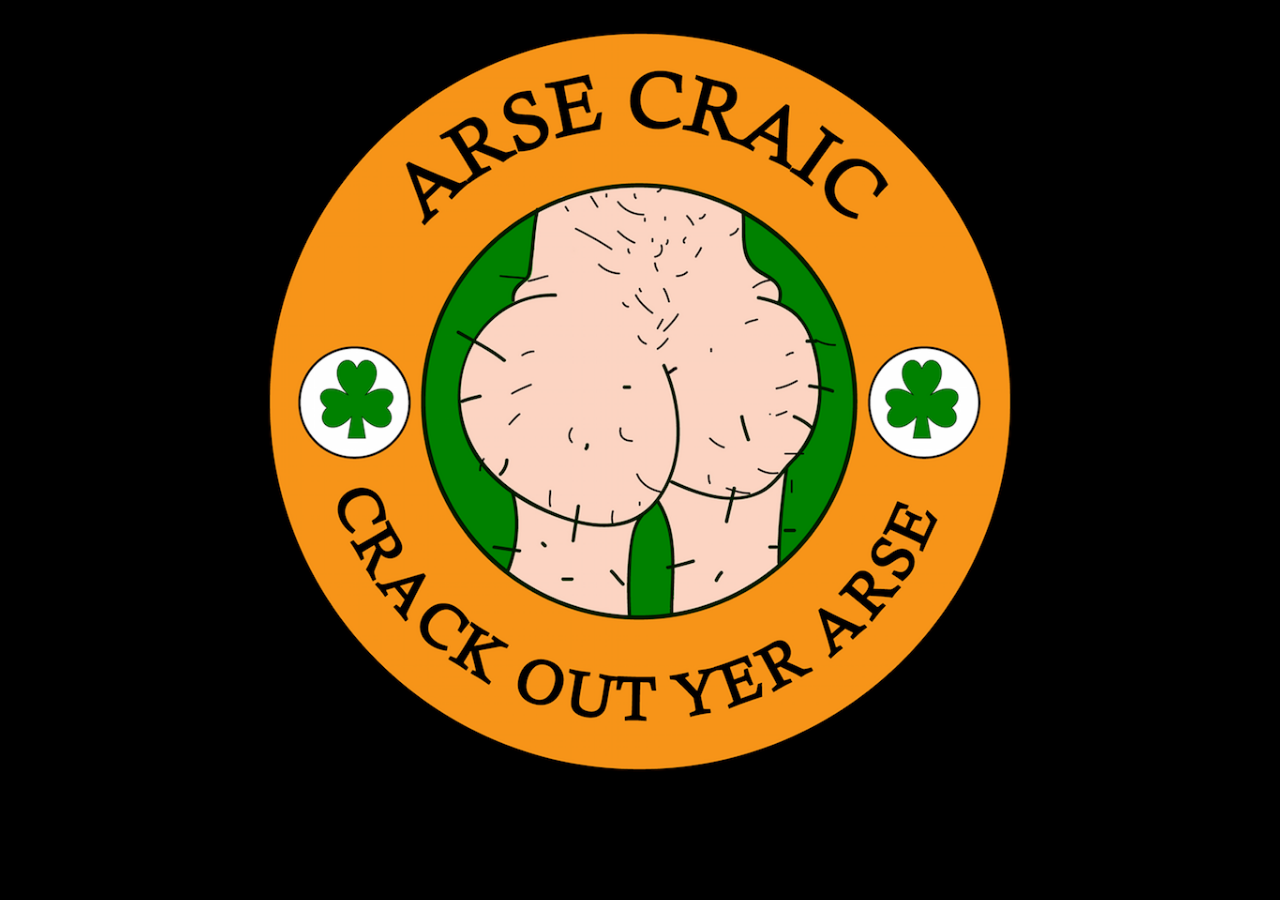
<file: public/index.html>
<!DOCTYPE html>
<html lang="en">

<head>
    <meta charset="utf-8">
    <meta http-equiv="X-UA-Compatible" content="IE=edge">
    <meta name="viewport" content="width=device-width, initial-scale=1">
    <!-- The above 3 meta tags *must* come first in the head; any other head content must come *after* these tags -->
    <title>Arse Craic</title>
    <!-- Stylesheets -->
    <link href="static/css/bootstrap.min.css" rel="stylesheet">
    <link href="static/css/index.css" rel="stylesheet" 
    <!-- HTML5 shim and Respond.js for IE8 support of HTML5 elements and media queries -->
    <!-- WARNING: Respond.js doesn't work if you view the page via file:// -->
    <!--[if lt IE 9]>
      <script src="https://oss.maxcdn.com/html5shiv/3.7.2/html5shiv.min.js"></script>
      <script src="https://oss.maxcdn.com/respond/1.4.2/respond.min.js"></script>
    <![endif]-->
</head>

<body>
    <div class="container">
        <div class="row">
            <div class="col-md-8 col-md-offset-2">
                <a href="https://arsecraic.bandcamp.com">
                    <img class="img-responsive center-block hvr-buzz-out" src="static/img/logo-med.png" />
                </a>
            </div>
        </div>
    </div>
</body>

</html>
</file>
<file: public/static/css/index.css>
body {
    background: #000000;
    padding-top: 30px;
}

/*!
 * Hover.css (http://ianlunn.github.io/Hover/)
 * Version: 2.0.2
 * Author: Ian Lunn @IanLunn
 * Author URL: http://ianlunn.co.uk/
 * Github: https://github.com/IanLunn/Hover

 * Made available under a MIT License:
 * http://www.opensource.org/licenses/mit-license.php

 * Hover.css Copyright Ian Lunn 2014. Generated with Sass.
 */

/* Bounce In */
.hvr-bounce-in {
  display: inline-block;
  vertical-align: middle;
  -webkit-transform: translateZ(0);
  transform: translateZ(0);
  box-shadow: 0 0 1px rgba(0, 0, 0, 0);
  -webkit-backface-visibility: hidden;
  backface-visibility: hidden;
  -moz-osx-font-smoothing: grayscale;
  -webkit-transition-duration: 0.5s;
  transition-duration: 0.5s;
}
.hvr-bounce-in:hover, .hvr-bounce-in:focus, .hvr-bounce-in:active {
  -webkit-transform: scale(1.2);
  transform: scale(1.2);
  -webkit-transition-timing-function: cubic-bezier(0.47, 2.02, 0.31, -0.36);
  transition-timing-function: cubic-bezier(0.47, 2.02, 0.31, -0.36);
}



/* Radial Out */
.hvr-radial-out {
  display: inline-block;
  vertical-align: middle;
  -webkit-transform: translateZ(0);
  transform: translateZ(0);
  box-shadow: 0 0 1px rgba(0, 0, 0, 0);
  -webkit-backface-visibility: hidden;
  backface-visibility: hidden;
  -moz-osx-font-smoothing: grayscale;
  position: relative;
  overflow: hidden;
  background: #e1e1e1;
  -webkit-transition-property: color;
  transition-property: color;
  -webkit-transition-duration: 0.3s;
  transition-duration: 0.3s;
}
.hvr-radial-out:before {
  content: "";
  position: absolute;
  z-index: -1;
  top: 0;
  left: 0;
  right: 0;
  bottom: 0;
  background: #2098d1;
  border-radius: 100%;
  -webkit-transform: scale(0);
  transform: scale(0);
  -webkit-transition-property: transform;
  transition-property: transform;
  -webkit-transition-duration: 0.3s;
  transition-duration: 0.3s;
  -webkit-transition-timing-function: ease-out;
  transition-timing-function: ease-out;
}
.hvr-radial-out:hover, .hvr-radial-out:focus, .hvr-radial-out:active {
  color: white;
}
.hvr-radial-out:hover:before, .hvr-radial-out:focus:before, .hvr-radial-out:active:before {
  -webkit-transform: scale(2);
  transform: scale(2);
}


/* Buzz Out */
@-webkit-keyframes hvr-buzz-out {
  10% {
    -webkit-transform: translateX(3px) rotate(2deg);
    transform: translateX(3px) rotate(2deg);
  }

  20% {
    -webkit-transform: translateX(-3px) rotate(-2deg);
    transform: translateX(-3px) rotate(-2deg);
  }

  30% {
    -webkit-transform: translateX(3px) rotate(2deg);
    transform: translateX(3px) rotate(2deg);
  }

  40% {
    -webkit-transform: translateX(-3px) rotate(-2deg);
    transform: translateX(-3px) rotate(-2deg);
  }

  50% {
    -webkit-transform: translateX(2px) rotate(1deg);
    transform: translateX(2px) rotate(1deg);
  }

  60% {
    -webkit-transform: translateX(-2px) rotate(-1deg);
    transform: translateX(-2px) rotate(-1deg);
  }

  70% {
    -webkit-transform: translateX(2px) rotate(1deg);
    transform: translateX(2px) rotate(1deg);
  }

  80% {
    -webkit-transform: translateX(-2px) rotate(-1deg);
    transform: translateX(-2px) rotate(-1deg);
  }

  90% {
    -webkit-transform: translateX(1px) rotate(0);
    transform: translateX(1px) rotate(0);
  }

  100% {
    -webkit-transform: translateX(-1px) rotate(0);
    transform: translateX(-1px) rotate(0);
  }
}

@keyframes hvr-buzz-out {
  10% {
    -webkit-transform: translateX(3px) rotate(2deg);
    transform: translateX(3px) rotate(2deg);
  }

  20% {
    -webkit-transform: translateX(-3px) rotate(-2deg);
    transform: translateX(-3px) rotate(-2deg);
  }

  30% {
    -webkit-transform: translateX(3px) rotate(2deg);
    transform: translateX(3px) rotate(2deg);
  }

  40% {
    -webkit-transform: translateX(-3px) rotate(-2deg);
    transform: translateX(-3px) rotate(-2deg);
  }

  50% {
    -webkit-transform: translateX(2px) rotate(1deg);
    transform: translateX(2px) rotate(1deg);
  }

  60% {
    -webkit-transform: translateX(-2px) rotate(-1deg);
    transform: translateX(-2px) rotate(-1deg);
  }

  70% {
    -webkit-transform: translateX(2px) rotate(1deg);
    transform: translateX(2px) rotate(1deg);
  }

  80% {
    -webkit-transform: translateX(-2px) rotate(-1deg);
    transform: translateX(-2px) rotate(-1deg);
  }

  90% {
    -webkit-transform: translateX(1px) rotate(0);
    transform: translateX(1px) rotate(0);
  }

  100% {
    -webkit-transform: translateX(-1px) rotate(0);
    transform: translateX(-1px) rotate(0);
  }
}

.hvr-buzz-out {
  display: inline-block;
  vertical-align: middle;
  -webkit-transform: translateZ(0);
  transform: translateZ(0);
  box-shadow: 0 0 1px rgba(0, 0, 0, 0);
  -webkit-backface-visibility: hidden;
  backface-visibility: hidden;
  -moz-osx-font-smoothing: grayscale;
}
.hvr-buzz-out:hover, .hvr-buzz-out:focus, .hvr-buzz-out:active {
  -webkit-animation-name: hvr-buzz-out;
  animation-name: hvr-buzz-out;
  -webkit-animation-duration: 0.75s;
  animation-duration: 0.75s;
  -webkit-animation-timing-function: linear;
  animation-timing-function: linear;
  -webkit-animation-iteration-count: 1;
  animation-iteration-count: 1;
}
</file>
